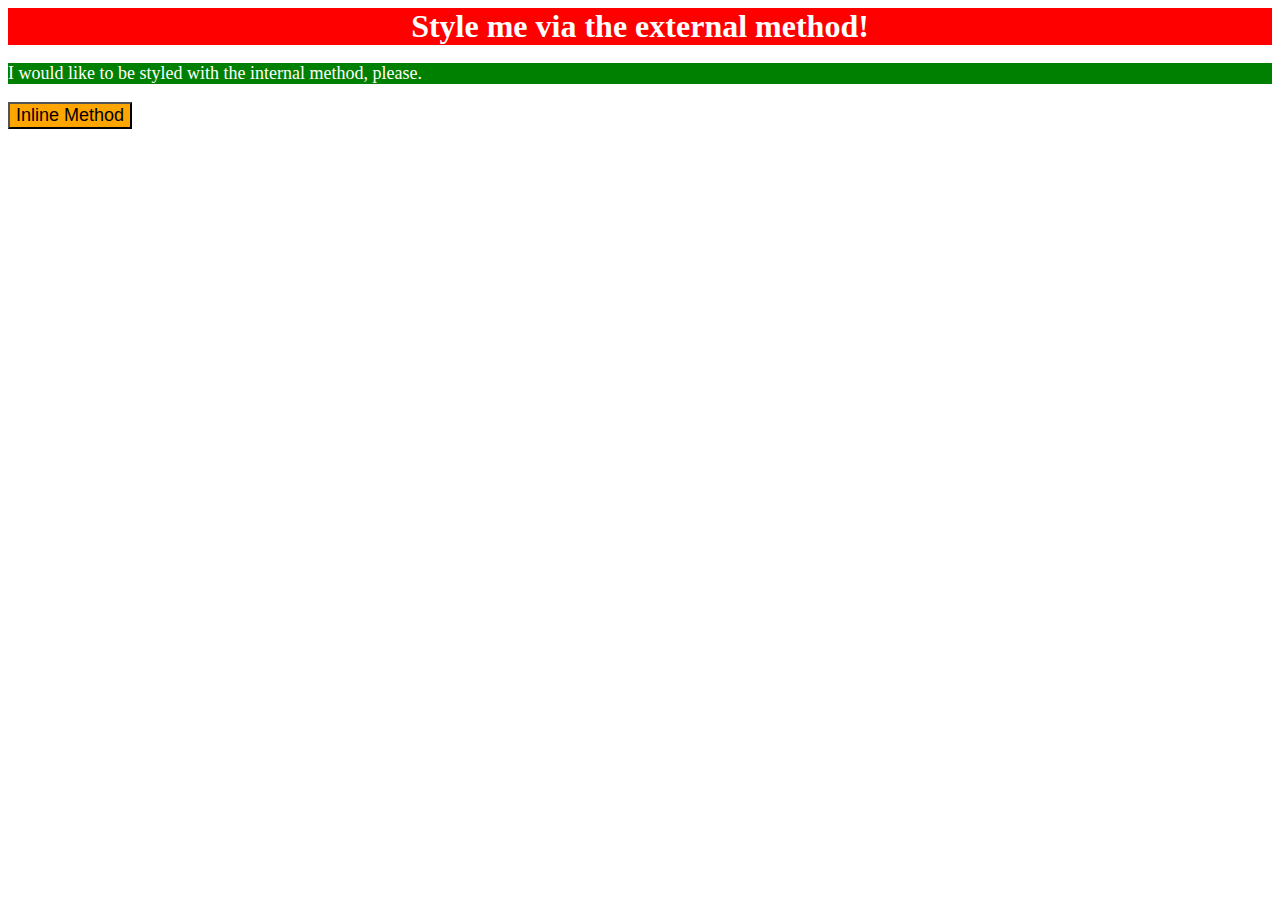
<file: foundations/01-css-methods/index.html>
<!DOCTYPE html>
<html lang="en">
  <style>
    .internal-p {
      background-color: green;
      color: white;
      font-size: 18px;
    }
  </style>
  <head>
    <meta charset="UTF-8" />
    <meta http-equiv="X-UA-Compatible" content="IE=edge" />
    <meta name="viewport" content="width=device-width, initial-scale=1.0" />
    <link rel="stylesheet" href="style.css" />
    <title>Methods for Adding CSS</title>
  </head>
  <body>
    <div class="external-div">Style me via the external method!</div>
    <p class="internal-p">I would like to be styled with the internal method, please.</p>
    <button style="background-color: orange; font-size: 18px;">Inline Method</button>
  </body>
</html>
</file>
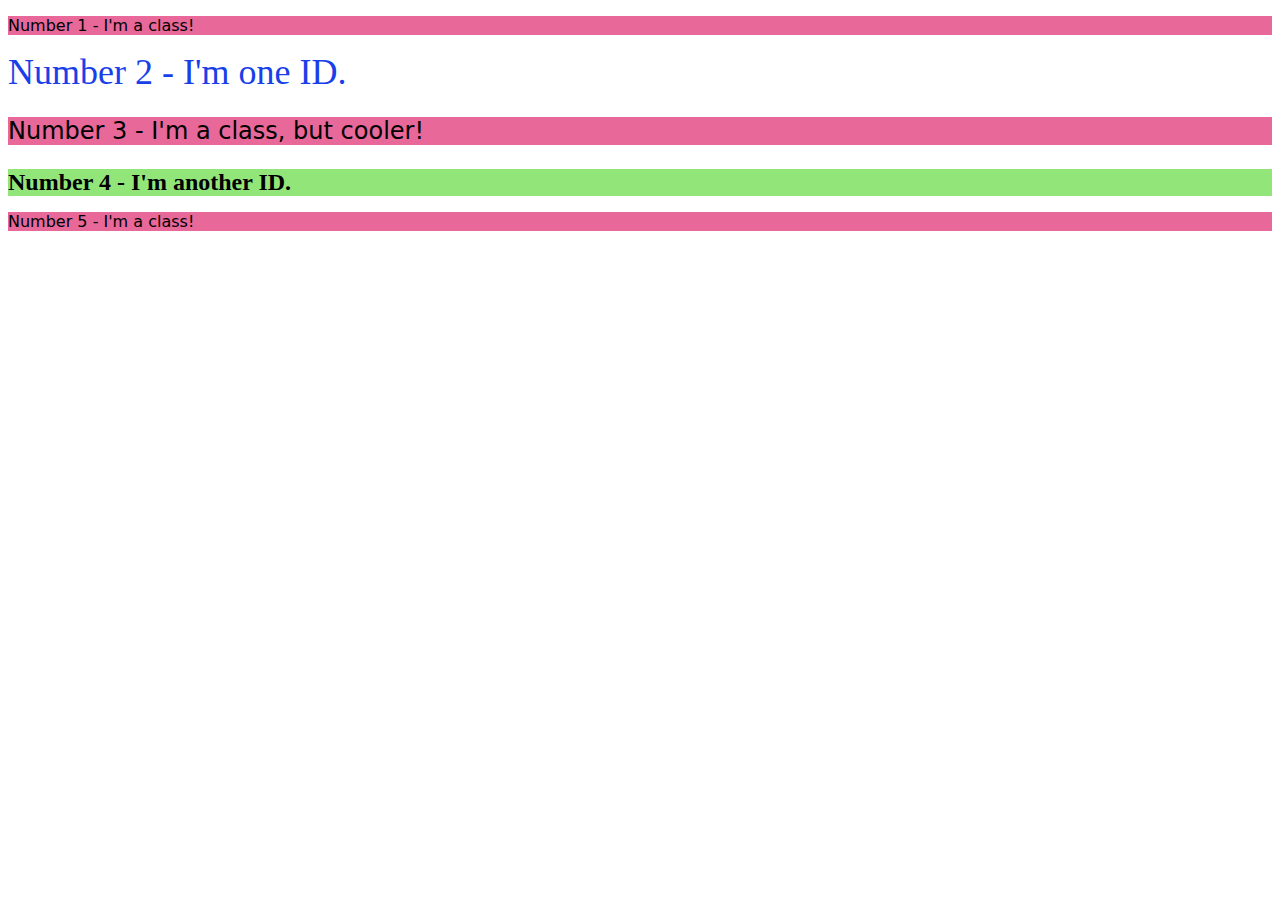
<file: foundations/02-class-id-selectors/index.html>
<!DOCTYPE html>
<html lang="en">
  <head>
    <meta charset="UTF-8">
    <meta http-equiv="X-UA-Compatible" content="IE=edge">
    <meta name="viewport" content="width=device-width, initial-scale=1.0">
    <title>Class and ID Selectors</title>
    <link rel="stylesheet" href="style.css">
  </head>
  <body>
    <p class="odd-elements">Number 1 - I'm a class!</p>
    <div id="second">Number 2 - I'm one ID.</div>
    <p class="odd-elements third">Number 3 - I'm a class, but cooler!</p>
    <div id="forth">Number 4 - I'm another ID.</div>
    <p class="odd-elements">Number 5 - I'm a class!</p>
  </body>
</html>
</file>
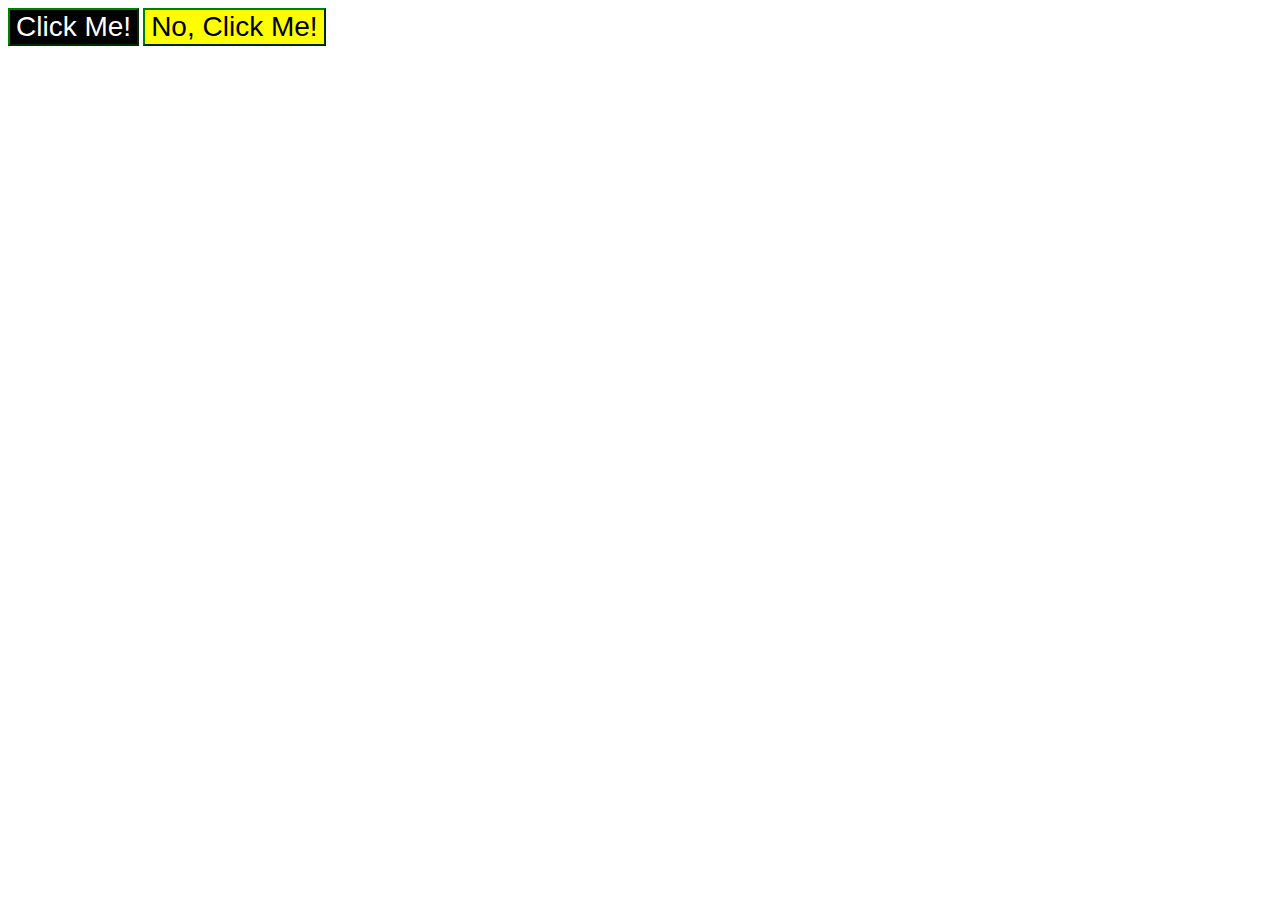
<file: foundations/03-grouping-selectors/index.html>
<!DOCTYPE html>
<html lang="en">
  <head>
    <meta charset="UTF-8">
    <meta http-equiv="X-UA-Compatible" content="IE=edge">
    <meta name="viewport" content="width=device-width, initial-scale=1.0">
    <title>Grouping Selectors</title>
    <link rel="stylesheet" href="style.css">
  </head>
  <body>
    <button class="both one">Click Me!</button>
    <button class="both two">No, Click Me!</button>
  </body>
</html>
</file>
<file: foundations/01-css-methods/style.css>
.external-div{
    background-color: red;
    color: white;
    font-size: 32px;
    text-align: center;
    font-weight: 700;
}
</file>
<file: foundations/02-class-id-selectors/style.css>
.odd-elements{
    background-color: rgb(231, 104, 153);
    font-family: Verdana, DejaVu Sans, sans-serif;
}

#second{
    color: rgb(24, 63, 233);
    font-size: 36px;
}

.third{
    font-size: 24px;
}

#forth{
    background-color: rgb(146, 230, 121);
    font-size: 24px;
    font-weight: 700;
}
</file>
<file: foundations/03-grouping-selectors/style.css>
.both{
    font-size: 28px;
    font-family: Helvetica, 'Times New Roman', sans-serif;
    border-color: green;
}

.one{
    background-color: black;
    color: white;
}

.two{
    background-color: yellow;
}
</file>
